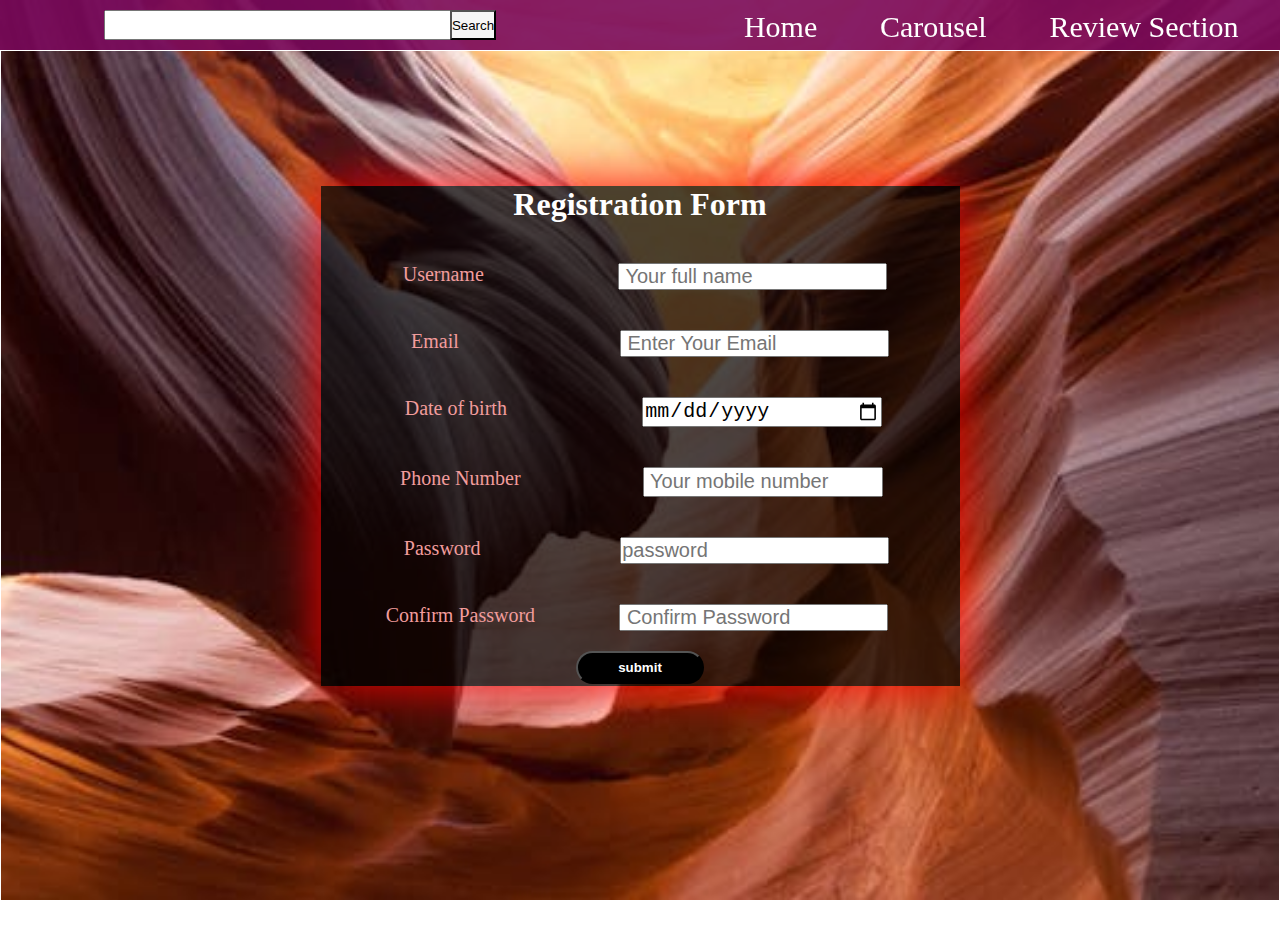
<file: index.html>
<!DOCTYPE html>
<html lang="en">
<head>
    <meta charset="UTF-8">
    <meta name="viewport" content="width=device-width, initial-scale=1.0">
    <title>Document</title>
    <link rel="stylesheet" href="style2.css">
</head>
<body>
    <div id="page1">
   <div class="nav">
    <nav class="navbar">
        <div></div><input type="search" style="width: 30%;">
        <button style="background-color: rgb(246, 246, 246); margin-right: 90px;">Search</button>
        <a href="registration.html">Home</a>
        <a href="landingpage1.html">Carousel</a>
        <a href="#">Review Section</a>
    </nav>
    </div>
    <div class="container">
        <div class="container-box">
            <h1>Registration Form</h1>
            <form onsubmit=" return data()" action="landingpage1.html">
            <div class="inputfield">
                <label for="Username">Username</label>
                <input type="text" id="Username" placeholder=" Your full name" name="user">
             
            </div>
            <div class="inputfield">
                <label for="Email">Email</label>
                <input type="email" id="Email" placeholder=" Enter Your Email" name="email">
            </div>
            <div class="inputfield">
                <label  for="date">Date of birth</label>
                <input type="date" name="dob" id="date">
            </div>
            <div class="inputfield">
                <label for="Mobile">Phone Number</label>
                <input type="text" id="Mobile" placeholder= " Your mobile number" name="mobile">
            </div>
            <div class="inputfield">
                <label for="Password">Password</label>
                <input type="password" id="Password" placeholder="password">
               
            </div>
            <div class="inputfield">
                <label for="confirmPassword">Confirm Password</label>
                <input type="password" id="confirmPassword"  placeholder=" Confirm Password">
            </div>
            <input type="submit" id="submit" value="submit">
           
        </form>
   </div>
   <script src="app.js"></script>
</body>
</html>
</file>
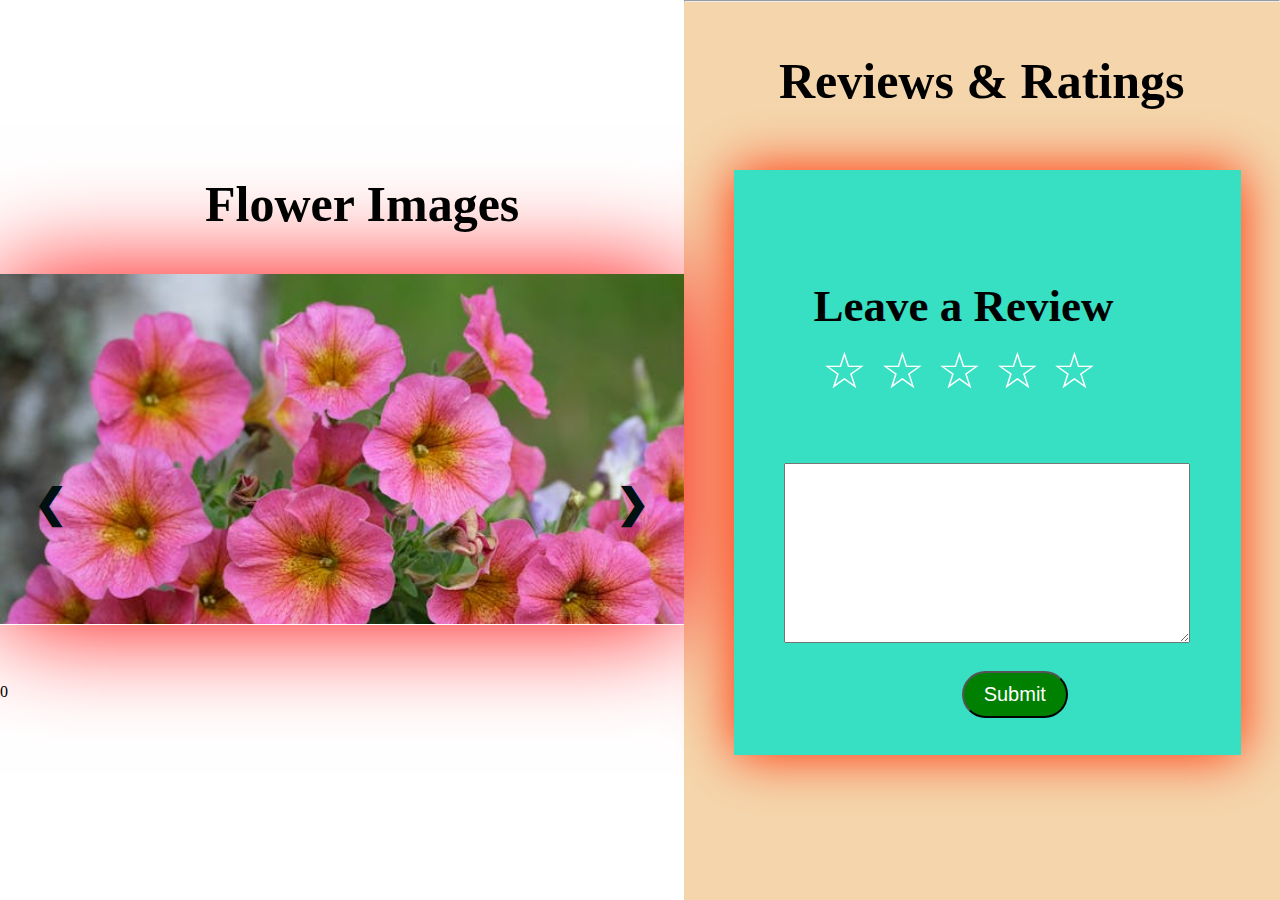
<file: landingpage1.html>
<!DOCTYPE html>
<html lang="en">
<head>
    <meta charset="UTF-8">
    <meta name="viewport" content="width=device-width, initial-scale=1.0">
    <title>Document</title>
    <link rel="stylesheet" href="landing.css">
</head>
<body>
    <div class="slide-container">
        <h1>Flower Images</h1>
        <div class="slides">
            <img src="free-photo-of-vibrant-pink-petunias-in-full-bloom-outdoors.jpeg" alt="" class="first" width="100%">
            <img src="istockphoto-183378174-612x612.jpg" alt="" class="second"width="100%">
            <img src="pexels-photo-1408221.jpeg" alt="" class="third">
            <img src="pexels-photo-1666529.jpeg" alt="" class="fourth">
            <img src="pexels-photo-985266.jpeg" alt="" class="fifth">
            <img src="free-photo-of-bunny-figure-in-grass.jpeg" alt="" class="fifth">
            <img src="water-lily-flower-pond-aquatic-54087.webp" alt="" class="fifth">
            <img src="pexels-photo-2302908.webp" alt="" class="fifth">
        </div>
    
<div class="buttons">
    <span class="next">&#10095;</span>
   <span class ="prev">&#10094;</span>
   <span class="bubble">0</span>
    </div>
   
    </div>
    <!-- review -->
    <div class="page3">
        <hr style="color: rgb(243, 217, 236);">
        <h3>Reviews & Ratings</h3>
        <div class="rate">
            <div><label for="review"><h6>Leave a Review</h6></label></div>
            <textarea name="text" id="review"></textarea>
        
             <button>Submit</button> 
            <span id="star" data-value="1">☆</span>
            <span id="star" data-value="2">☆</span>
            <span id="star" data-value="3">☆</span>
            <span id="star" data-value="4">☆</span>
            <span id="star" data-value="5">☆</span>
        </div>

    </div>
    <script src="app.js"></script>
</body>
</html>
</file>
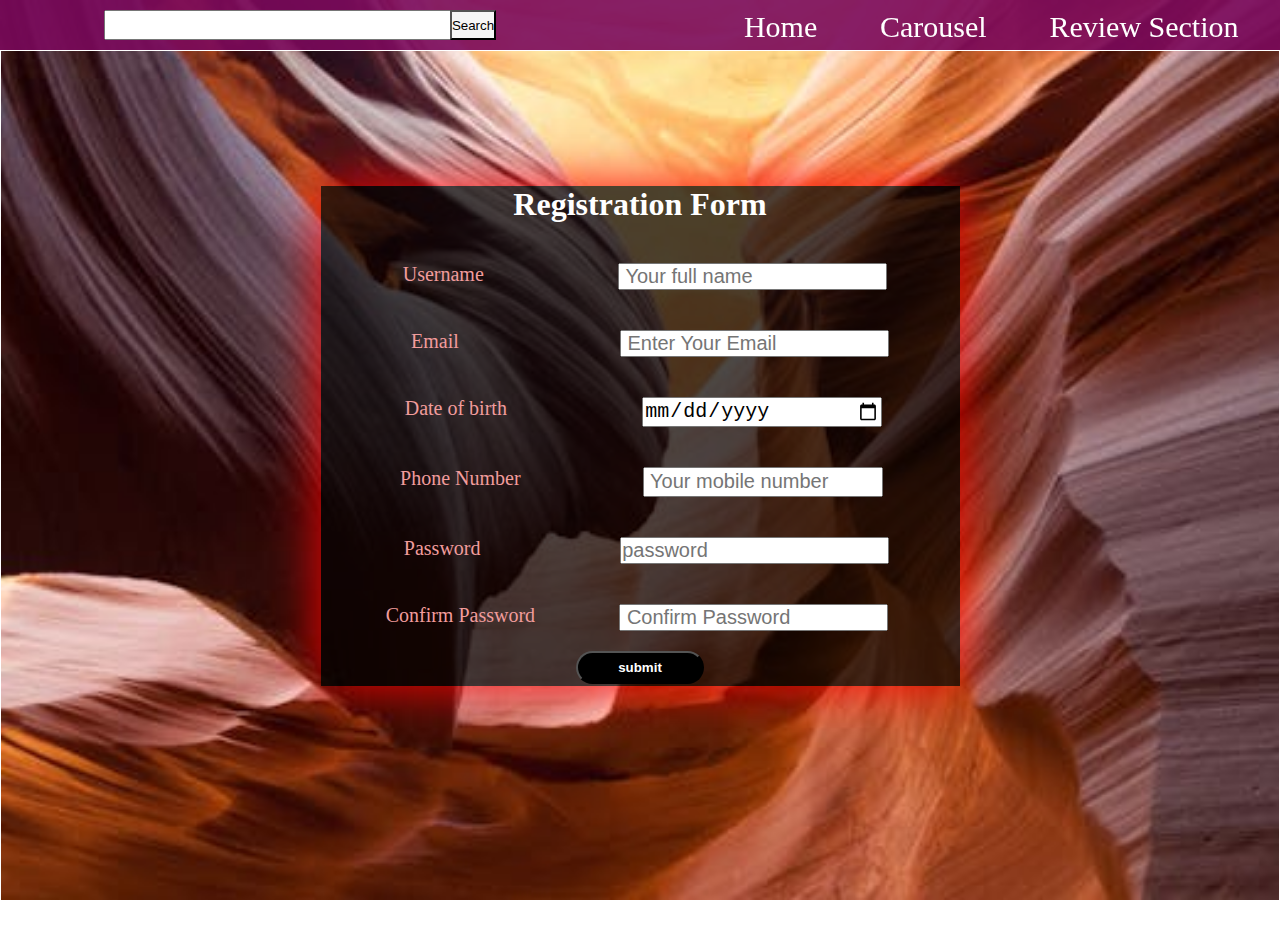
<file: registration.html>
<!DOCTYPE html>
<html lang="en">
<head>
    <meta charset="UTF-8">
    <meta name="viewport" content="width=device-width, initial-scale=1.0">
    <title>Document</title>
    <link rel="stylesheet" href="style2.css">
</head>
<body>
    <div id="page1">
   <div class="nav">
    <nav class="navbar">
        <div></div><input type="search" style="width: 30%;">
        <button style="background-color: rgb(246, 246, 246); margin-right: 90px;">Search</button>
        <a href="registration.html">Home</a>
        <a href="landingpage1.html">Carousel</a>
        <a href="#">Review Section</a>
    </nav>
    </div>
    <div class="container">
        <div class="container-box">
            <h1>Registration Form</h1>
            <form onsubmit=" return data()" action="landingpage1.html">
            <div class="inputfield">
                <label for="Username">Username</label>
                <input type="text" id="Username" placeholder=" Your full name" name="user">
             
            </div>
            <div class="inputfield">
                <label for="Email">Email</label>
                <input type="email" id="Email" placeholder=" Enter Your Email" name="email">
            </div>
            <div class="inputfield">
                <label  for="date">Date of birth</label>
                <input type="date" name="dob" id="date">
            </div>
            <div class="inputfield">
                <label for="Mobile">Phone Number</label>
                <input type="text" id="Mobile" placeholder= " Your mobile number" name="mobile">
            </div>
            <div class="inputfield">
                <label for="Password">Password</label>
                <input type="password" id="Password" placeholder="password">
               
            </div>
            <div class="inputfield">
                <label for="confirmPassword">Confirm Password</label>
                <input type="password" id="confirmPassword"  placeholder=" Confirm Password">
            </div>
            <input type="submit" id="submit" value="submit">
           
        </form>
   </div>
   <script src="app.js"></script>
</body>
</html>
</file>
<file: style2.css>
*{
    margin: 0;
    padding: 0;
    box-sizing: border-box;
    text-decoration: none;
}
body{
    height: 100%;
    width: 100%;
    background-image: url(antelope-canyon-lower-canyon-arizona.jpg);
    background-size: cover;
    background-repeat: no-repeat;
    height: 100vh;
  
   
}
nav{
    display: flex;
    justify-content: space-around;
    height: 50px;
    width: 100%;
    padding: 10px;
    background-color: brown;
    position: fixed;
    z-index: 2;
background: rgba(122, 9, 91, 0.9);
}
button{
    position: relative;
    right:95px;
    background-color: white;
}
.navbar a{
    font-size: 30px;
    font-weight: 60px;
    color: white;
}
/* registration form */
.container{
    height: 100%;
    width: 100%;
    border: 1px solid white;
     position: absolute; 
    top: 50px; 
    text-align: center;
    color: white;
    
}
.container .container-box{
    height: 500px;
    width: 50%;
    /* border: 2px solid rgb(243, 155, 170); */
    position: relative;
    top:15%;
    left: 25%;
    background-color: rgba(190, 148, 85 );
    background: rgba(0, 0, 0, 0.7);
    box-shadow: 0 0 50px red;
    transition: 3s;
    
}
.container-box:hover{
    
    transform: scale(1.1);
    transition-duration: 2s;
}


#date{
   height: 30px;
   width: 240px;
   position: relative;
   right: 3px;
   align-self: flex-end;
}
#Email{
    position:relative;
   left: 10px;
}
#Mobile{
    height: 30px;
    width: 240px;
    position: relative;
    right: 7px;
 }
#Password{
    position: relative;
   left: 3px;
}
#confirmPassword{
    position: relative;
    right: 16px;
        
}

.inputfield{
 margin-top: 40px;
 font-size: 20px;
 display: flex;
 justify-content: space-around;
 

}
.inputfield label{
   color: rgb(241, 156, 156);
   cursor: pointer;
   font-size: 20px;
   position: relative;
   left: 10px;
   
}
#Username,#Email,#date,#Password,#confirmPassword,#Mobile {
    font-size: 20px;
}
#submit{
    padding: 7px 40px;

    background-color: #000;
    color: #fff;
    border-radius: 55px;
    margin-top: 20px;
    font-weight: 600;
    cursor: pointer;
}
#submit:hover {
    background-color: gray;
}
span{
    position: relative;
    top: 20px;
    right:28%;
}
</file>
<file: landing.css>
*{
    margin: 0;
    padding: 0;
    box-sizing: border-box;
}
body{
    width: 100%;
    min-height: 100vh;
    display: flex;
    justify-content: center;
    align-items: center;
    /* background-image: url(pexels-photo-845901.webp); */
   background-color: d1rgb(244, 196, 196);
}

.slide-container{
    position: relative;
    width: 880px; 
    height: 350px;
    
    box-shadow: 0 0 100px rgb(255, 4, 4);
    /* border: 2px solid rgb(31, 17, 17); */
    

}
h1{
    position: relative;
    bottom: 100px;
    left: 30%;
    font-size: 50px;
  flex-wrap: wrap;
}
h1:hover{
    color: blue;
}
 .slides{
    width: 100%;
    height: 350px;
    position: relative;
    bottom: 59px;
    overflow: hidden;
   
     
}
.slides:hover{
    transform: scale(0.9);
    transition-duration: 0.5s;
}
 img:not(.first){
    width: 100%;
    height: 100%;
    position: absolute;
    object-fit: cover;
    background-size: cover;
   top:0 ;
   left: -100%;
}
span.prev, span.next{
    position: absolute;
    top: 65%;
    transform: translateY(-50%);
    padding: 14px;
    color: rgb(1, 16, 16);
    font-size: 40px;
    font-weight: bold;
    transition: 0.8s;
    border-radius: 3px;
    user-select: none;
    cursor: pointer;
    z-index: 1;
    
}
span.next{
    right: 20px;
}
span.prev{
  left: 20px;
}


span.next:hover,span.prev:hover{
    background-color: rgb(239, 239, 246);
    opacity: 0.8;
    color: rgb(255, 0, 0);
}
@keyframes next1{
    from{
        left: 0%;
    }
    to{
        left: -100%;
    }
}

@keyframes next2{
    from{
        left: 100%;
    }
    to{
        left: 0%;
    }
}


@keyframes prev1{
    from{
        left: 0%;
    }
    to{
        left: 100%;
    }
}

@keyframes prev2{
    from{
        left:  -100%;
    }
    to{
        left: 0%;
    }
}
/* review  */
.page3 
{
    height: 100vh;
    width: 60%;
    background-color: rgba(244, 211, 166, 0.934);
   flex-wrap: wrap;
}
h3{
    font-size: 50px;
    color: bisque(223, 79, 79);
    text-align: center;
    margin-top: 50px;

}
h3:hover{
    color: rgb(17, 17, 248);

}
.rate{
    height: 65vh;
    width: 85%;
    /* border: x solid black; */
    background-color:rgb(55, 223, 195) ;
    position: relative;
    top: 60px;
    left: 50px;
    font-size: 50px;
    box-shadow: 0 0 50px rgb(255, 44, 2);
   
    
}
.rate:hover{
    transform: scale(1.1);
    transition-duration: 2s;
    
    transition-delay: 0.5;
}
h6{
    position: relative;
    top: 110px;
    left: 80px;
    font-size: 45px;

}
h6:hover{
    color: rgb(238, 6, 6);

}
#review{
    position: absolute;
    top: 50%;
    left: 10%;
    height: 180px;
    min-width: 80%;
    color: rgb(20, 5, 5);
    text-align: start;
}

span#star{
    position: relative;
    top: 120px;
    left: -30px;
    color: white;
}
#star:hover{
    cursor: pointer;
}
button{
    position: relative;
    top: 74%;
    left: 45%;
     font-size: 20px;
    text-decoration: none;
    background-color: green;
    border-radius: 50px;
    color: white;
    padding: 10px 20px;

}
button:hover{
 background-color: grey;
}
</file>
